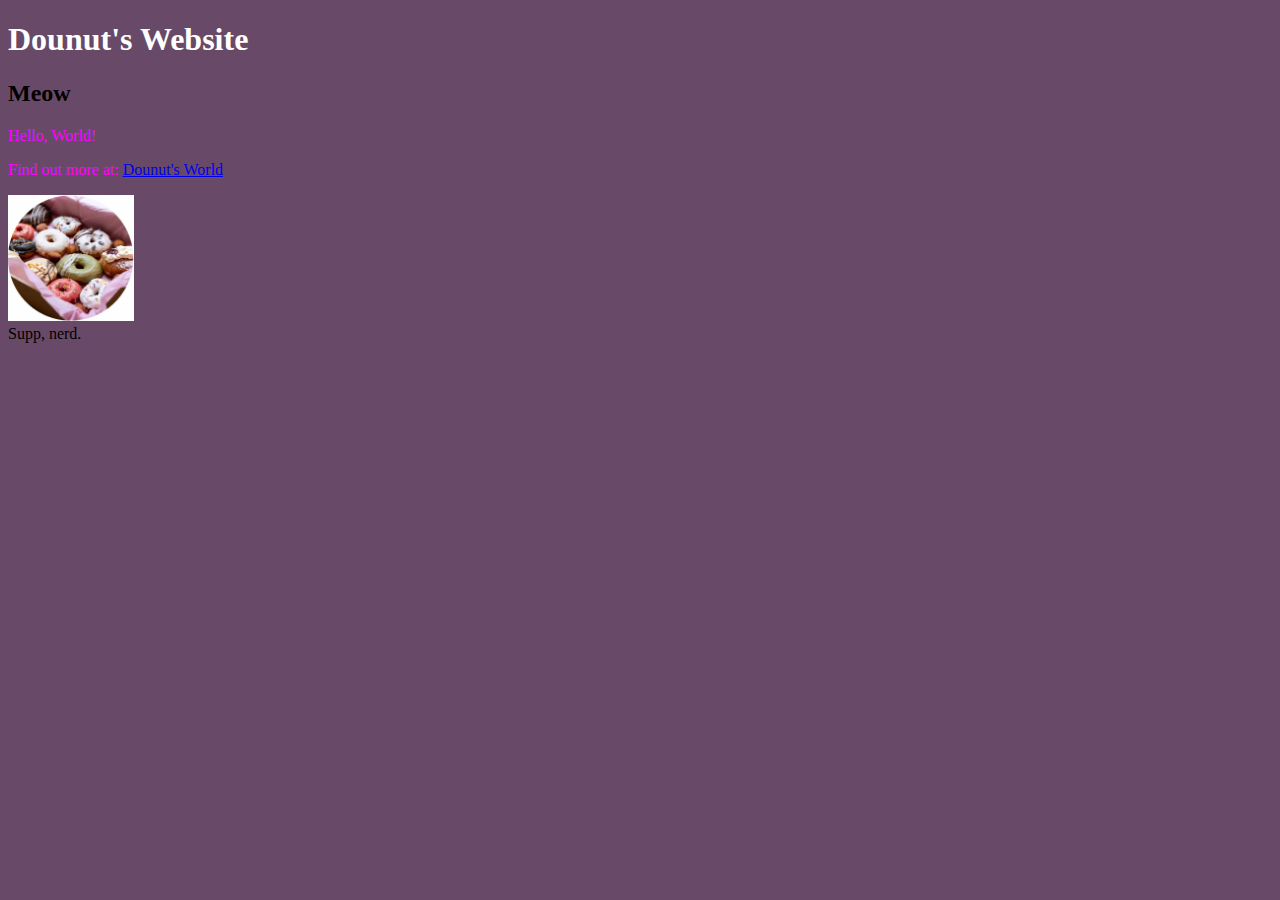
<file: index.html>
<!DOCTYPE html>

<html lang="en">
  <head>
    <title>Website for Dounut</title>
    <meta charset="utf-8" />
    <link rel="stylesheet" href="./stylesheets/styles.css" /> 
  </head>

  <body>
    <h1>Dounut's Website</h1>
    <h2>Meow</h2>
    
    <p>Hello, World!</p>
    
    <p>
      Find out more at:
      <a href="./dounuts_world.html">Dounut's World</a>
    </p>

    <img src="./media/somedonuts.jpg" alt="An image of some donuts." width="10%" height="10%"/>

    <br />

    <script type="text/javascript">
    alert("Nerd Alert!");
    document.write("Supp, nerd.");
    </script>

    <script src="scripts/alert.js" loading="lazy" type="module"></script>
  </body>

</html>
</file>
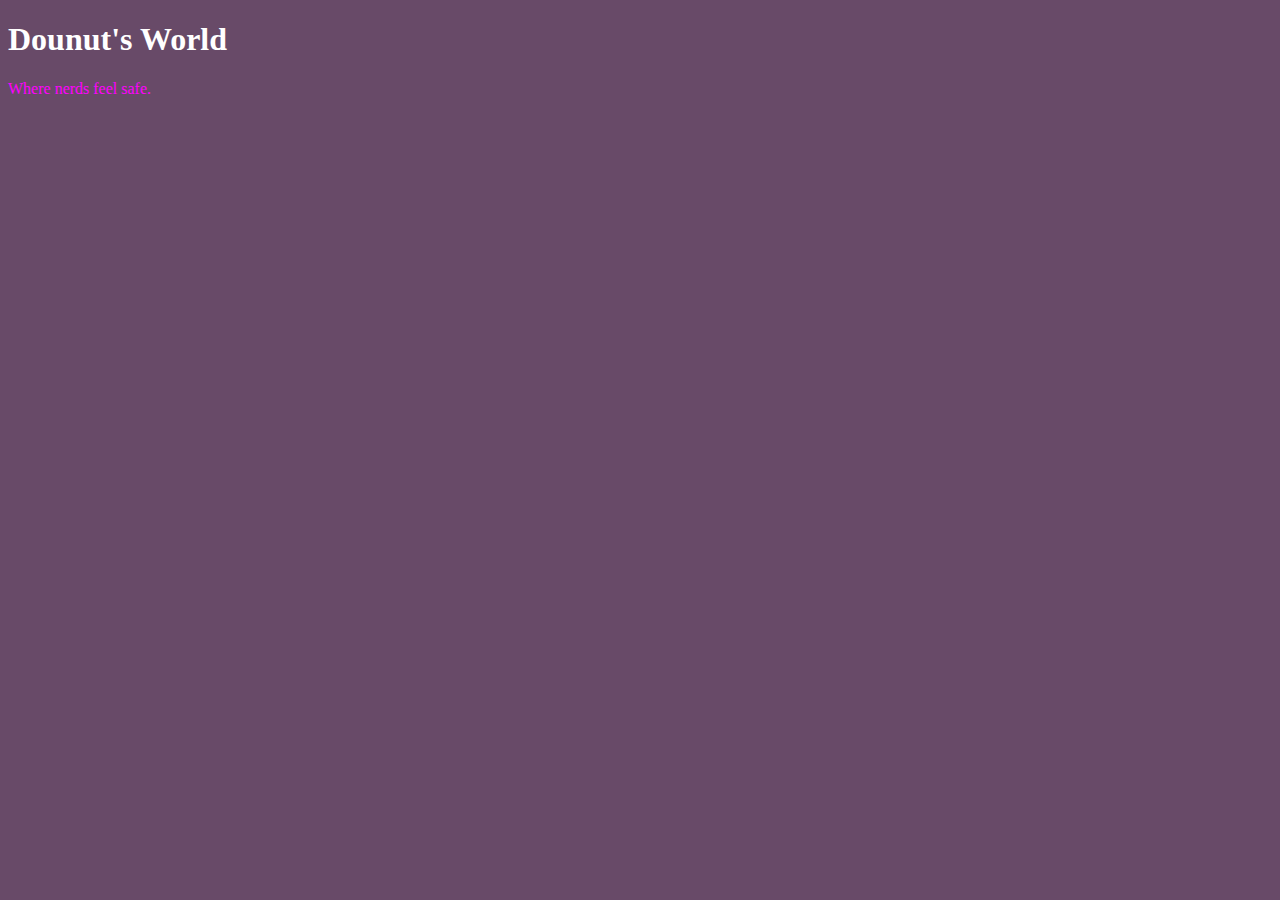
<file: dounuts_world.html>
<!DOCTYPE html>

<html lang="en">
  <head>
    <title>Dounut's World</title>
    <meta charset="utf-8" />
    <link rel="stylesheet" href="./stylesheets/styles.css" /> 
  </head>

  <body>
    <h1>Dounut's World</h1>
    <p>Where nerds feel safe.</p>    
  </body>

</html>
</file>
<file: stylesheets/styles.css>
body {
  background-color: rgb(104, 74, 104);
}

h1 {
  color: white;
}

p {
  color: magenta;
  cursor: crosshair;
}
</file>
